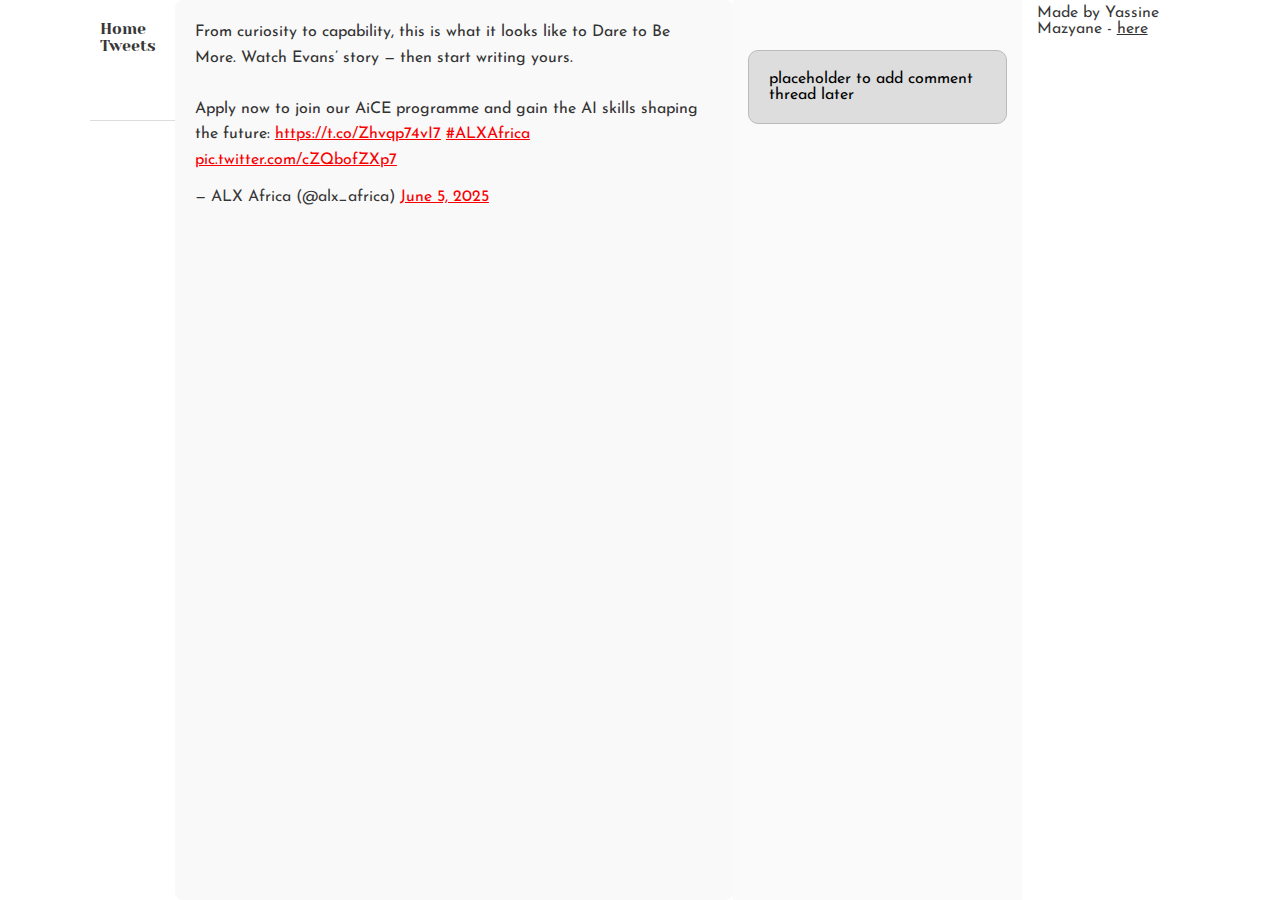
<file: css_basic/tweets.html>
<!DOCTYPE html>
<html lang="en">
<head>
    <meta charset="UTF-8">
    <link href="base.css" rel="stylesheet">
    <link href="styles.css" rel="stylesheet">
    <title>My Tweets</title>
</head>
<body>
    <header>
    <nav>
        <ul>
            <li><a href="index.html">Home</a></li>
            <li><a href="tweets.html">Tweets</a></li>
        </ul>
    </nav>
    </header>
    <main>
        <article>
            <blockquote class="twitter-tweet">
                <p lang="en" dir="ltr">From curiosity to capability, this is what it looks like to Dare to Be More. Watch Evans’ story — then start writing yours.<br><br>
                Apply now to join our AiCE programme and gain the AI skills shaping the future: <a href="https://t.co/Zhvqp74vI7">https://t.co/Zhvqp74vI7</a> 
                <a href="https://twitter.com/hashtag/ALXAfrica?src=hash&amp;ref_src=twsrc%5Etfw">#ALXAfrica</a> 
                <a href="https://t.co/cZQbofZXp7">pic.twitter.com/cZQbofZXp7</a></p>
                — ALX Africa (@alx_africa) 
                <a href="https://twitter.com/alx_africa/status/1930588737190117595?ref_src=twsrc%5Etfw">June 5, 2025</a>
            </blockquote>
            <script async src="https://platform.twitter.com/widgets.js" charset="utf-8"></script>
        </article>
        <aside>
            <p>placeholder to add comment thread later</p>
        </aside>
    </main>
    <footer>
        <p>Made by Yassine Mazyane - <a href="https://github.com/Yassine-mazyane" target="_blank">here</a></p>
    </footer>
</body>
</html>
</file>
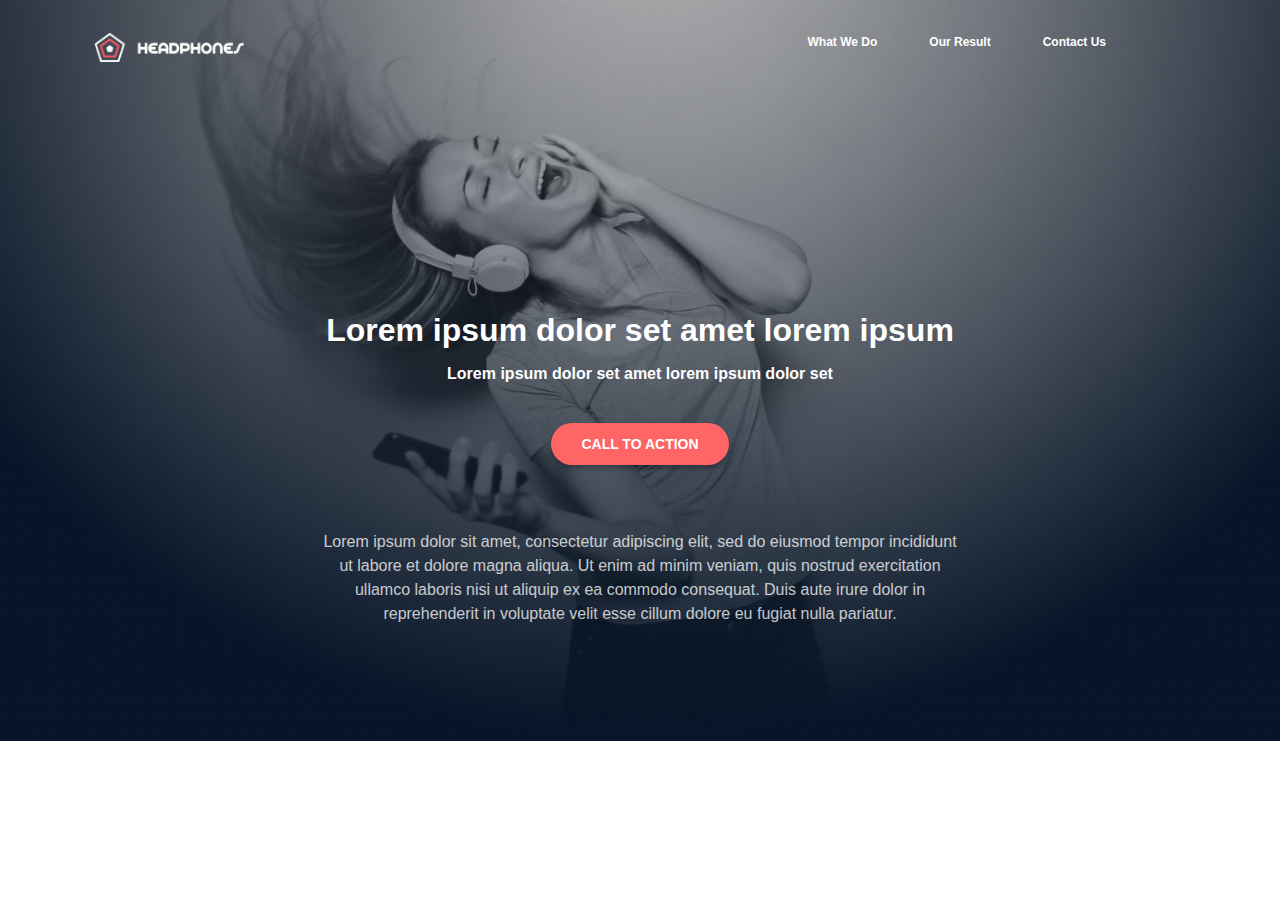
<file: headphones/0-index.html>
<!DOCTYPE html>
<html lang="en">
  <head>
    <meta charset="UTF-8" />
    <meta name="viewport" content="width=device-width, initial-scale=1.0" />
    <!-- Fonts -->
    <link rel="preconnect" href="https://fonts.googleapis.com" />
    <link rel="preconnect" href="https://fonts.gstatic.com" crossorigin />
    <link
      href="https://fonts.googleapis.com/css2?family=Inter:ital,opsz,wght@0,14..32,100..900;1,14..32,100..900&family=Poppins:ital,wght@0,100;0,200;0,300;0,400;0,500;0,600;0,700;0,800;0,900;1,100;1,200;1,300;1,400;1,500;1,600;1,700;1,800;1,900&family=Roboto+Mono:ital,wght@0,100..700;1,100..700&family=Source+Code+Pro:ital,wght@0,200..900;1,200..900&display=swap"
      rel="stylesheet"
    />
    <link rel="stylesheet" href="0-styles.css" />
    <title>Document</title>
  </head>
  <body>
    <header>
      <nav class="container">
        <img class="logo" src="./images/logo_headphones.png" alt="logo" />

        <ul>
          <li><a href="#">What We Do</a></li>
          <li><a href="#">Our Result</a></li>
          <li><a href="#">Contact Us</a></li>
        </ul>
      </nav>
    </header>
    <main>
      <section class="hero">
        <div class="container hero-container">
          <div class="hero__group1">
            <h1>Lorem ipsum dolor set amet lorem ipsum</h1>
            <h2>Lorem ipsum dolor set amet lorem ipsum dolor set</h2>
            <button class="btn">CALL TO ACTION</button>
            <p>
              Lorem ipsum dolor sit amet, consectetur adipiscing elit, sed do
              eiusmod tempor incididunt ut labore et dolore magna aliqua. Ut
              enim ad minim veniam, quis nostrud exercitation ullamco laboris
              nisi ut aliquip ex ea commodo consequat. Duis aute irure dolor in
              reprehenderit in voluptate velit esse cillum dolore eu fugiat
              nulla pariatur.
            </p>
          </div>
        </div>
      </section>
    </main>
  </body>
</html>
</file>
<file: css_basic/base.css>
/* Importing webfonts */
/* (If you're learning CSS, you should disregard that) */

@import url(https://fonts.googleapis.com/css?family=Yeseva+One);
@import url(https://fonts.googleapis.com/css?family=Josefin+Sans:400,700,700italic,400italic);


/* CSS reset rules */

html, body {
	height: 100%;
	min-height: 100%;
}
html, body, div, span, applet, object, iframe,
h1, h2, h3, h4, h5, h6, p, blockquote, pre,
a, abbr, acronym, address, big, cite, code,
del, dfn, img, ins, kbd, q, s, samp,
small, strike, sub, sup, tt, var,
b, u, i, center,
dl, dt, dd,
fieldset, form, label, legend,
table, caption, tbody, tfoot, thead, tr, th, td,
article, aside, canvas, details, embed, 
figure, figcaption, footer, header, hgroup, 
menu, nav, output, ruby, section, summary,
time, mark, audio, video {
	margin: 0;
	padding: 0;
	border: 0;
	font-size: 100%;
	font: inherit;
	vertical-align: baseline;
}
/* HTML5 display-role reset for older browsers */
article, aside, details, figcaption, figure, 
footer, header, hgroup, menu, nav, section {
	display: block;
}
body {
	line-height: 1;
}
blockquote, q {
	quotes: none;
}
blockquote:before, blockquote:after,
q:before, q:after {
	content: '';
	content: none;
}
table {
	border-collapse: collapse;
	border-spacing: 0;
}


/* Fonts and colors */

body {
	font-family: 'Josefin Sans', serif;
	color: rgba(0, 0, 0, 0.8);
}
h1, h2, h3, h4, h5, h6, header {
	font-family: 'Yeseva One', sans-serif;
}
article {
}
header {
	border-bottom: 1px solid rgb(221,221,221);
	transition: border-bottom-color 1s ease;
}
header a {
	color: rgba(0, 0, 0, 0.8);
}
aside {
	background: #FAFAFA;
}
aside p {
	border: 1px solid #bbb;
	background: #ddd;
	color: black;
}
footer a {
	color: rgba(0, 0, 0, 0.8);
}
a {
	color: #F80002;
}


/* Positioning and margins */

@media (min-width: 1100px) {
	body {
		width: 1100px;
		margin: 0 auto;
	}
}

article {
	padding: 50px 15px;
}
article > *:first-child {
	margin-top: 0;
}
aside {
	padding: 50px 15px;
}
header .right {
	float: right;
	margin: 0 10px 15px;
}


/* Header */
header {
	padding: 20px 0;
	height: 80px;
}
header ul {
	list-style: none;
	margin: 0;
	padding: 0;
}
header li {
	display: inline;
	vertical-align:middle;
}
header li:first-child {
	margin: 0;
}
header li a {
	margin: 0 10px;
}
header li.logo {
	font-size: 36px;
}
header a {
	text-decoration: none;
}


/* Aside */

aside p {
	border-radius: 10px;
	padding: 20px 20px;
}


/* Footer */

footer {
	padding: 5px 15px;
	height: 80px;
}


/* Text styles and margins */

p {
	margin-bottom: 15px;
}
h1 {
	font-size: 36px;
	margin: 40px 0 20px;
}
h2 {
	font-size: 32px;
	margin: 30px 0 15px;
}
h3 {
	font-size: 28px;
	margin: 25px 0 10px;
}
h4 {
	font-size: 20px;
	font-weight: bold;
	margin: 20px 0 10px;
}
h5 {
	font-size: 18px;
	font-weight: bold;
	margin: 15px 0 10px;
}
h6 {
	font-weight: bold;
	margin: 5px 0;
}

@media (max-width: 800px) {
  body.works_on_smartphone {
  	display: block;
  }
  body.works_on_smartphone main {
  	display: block;
  }
  header .right {
  	float: none;
  }
}
</file>
<file: css_basic/styles.css>
body{
    display: flex;
}
main{
    display: flex;
    flex-direction: row;
    flex: auto;
}
article{
    background-color: #f9f9f9;
    padding: 20px;
    border-radius: 8px;
    flex: 2;
    overflow-y: auto;
}
article h2, article h3 {
    color: #2c3e50; /* Darker blue for readability */
    text-transform: uppercase;
    border-bottom: 2px solid #ddd; /* Subtle separator */
    padding-bottom: 5px;
}
article p {
    font-size: 16px;
    line-height: 1.6;
    color: #333; /* Darker text for contrast */
}
table {
    width: 100%;
    border-collapse: collapse;
}

th, td {
    border: 1px solid #ddd;
    padding: 10px;
    text-align: left;
}

th {
    background-color: #a4bdcd; /* Light blue header */
    color: white;
}

aside{
    flex: 1;
    overflow-y: auto;
}
</file>
<file: headphones/0-styles.css>
* {
  box-sizing: border-box;
  padding: 0;
  margin: 0;
}

body {
  font-family: "Source Sans Pro", sans-serif;
  color: #fff;
}

.container {
  max-width: 1200px;
  margin: 0 auto;
}

header {
  position: relative;
  width: 100%;
}

ul,
nav {
  display: flex;
  justify-content: space-between;
}

nav {
  position: absolute;
  width: 100%;
  padding: 32px 94px;
}

ul {
  gap: 52px;
}

li {
  list-style: none;
}

li a {
  font-size: 12px;
  color: #fff;
  text-decoration: none;
  font-weight: 700;
}
li a:hover{
    color: #ff6565;
}

.logo {
  width: 150px;
}

/* ****************************************************************** */

.hero {
  background-image: url(./images/headphones_hero_1.jpg);
  background-size: cover;
  /* height: 800px; */
  display: flex;
}

.hero-container {
  padding-top: 312px;
  display: flex;
  flex-direction: column;
  align-items: center;
}

.hero__group1 {
  display: flex;
  flex-direction: column;
  align-items: center;
}

h1 {
  font-size: 32px;
  font-weight: 700;
  margin-bottom: 16px;
}

.hero-container h2 {
  font-size: 16px;
  font-weight: 700;
}
.hero-container p {
  font-size: 16px;
  text-align: center;
  width: 637px;
  line-height: 1.5;
  opacity: 0.75;
  margin-bottom: 115px;
}

.btn {
  width: fit-content;
  padding: 13px 30px;
  background-color: #ff6565;
  border: none;
  color: #fff;
  font-weight: 600;
  font-size: 14px;
  border-radius: 22px;
  box-shadow: 0 4px 4px rgba(0, 0, 0, 0.25);
  margin-top: 40px;
  margin-bottom: 65px;
  transition: all 0.3s;
  cursor: pointer;
}

.btn:hover {
  opacity: 0.9;
}

/* *********************************************** */
@media (max-width: 480px) {
  .container {
    max-width: 480px;
  }

  .logo {
    width: 80px !important;
  }

  nav {
    padding: 15px;
  }

  ul {
    gap: 10px;
  }

  li a {
    font-size: 10px;
  }

  h1 {
    font-size: 22px;
  }

  .hero-container h2 {
    font-size: 14px;
  }

  .hero-container p {
    width: 400px;
    font-size: 12px;
  }
}

@media (max-width: 375px) {
  h1 {
    font-size: 18px;
  }
  .hero-container h2 {
    font-size: 12px;
  }

  .hero-container p {
    width: 300px;
    font-size: 12px;
  }
}
</file>
